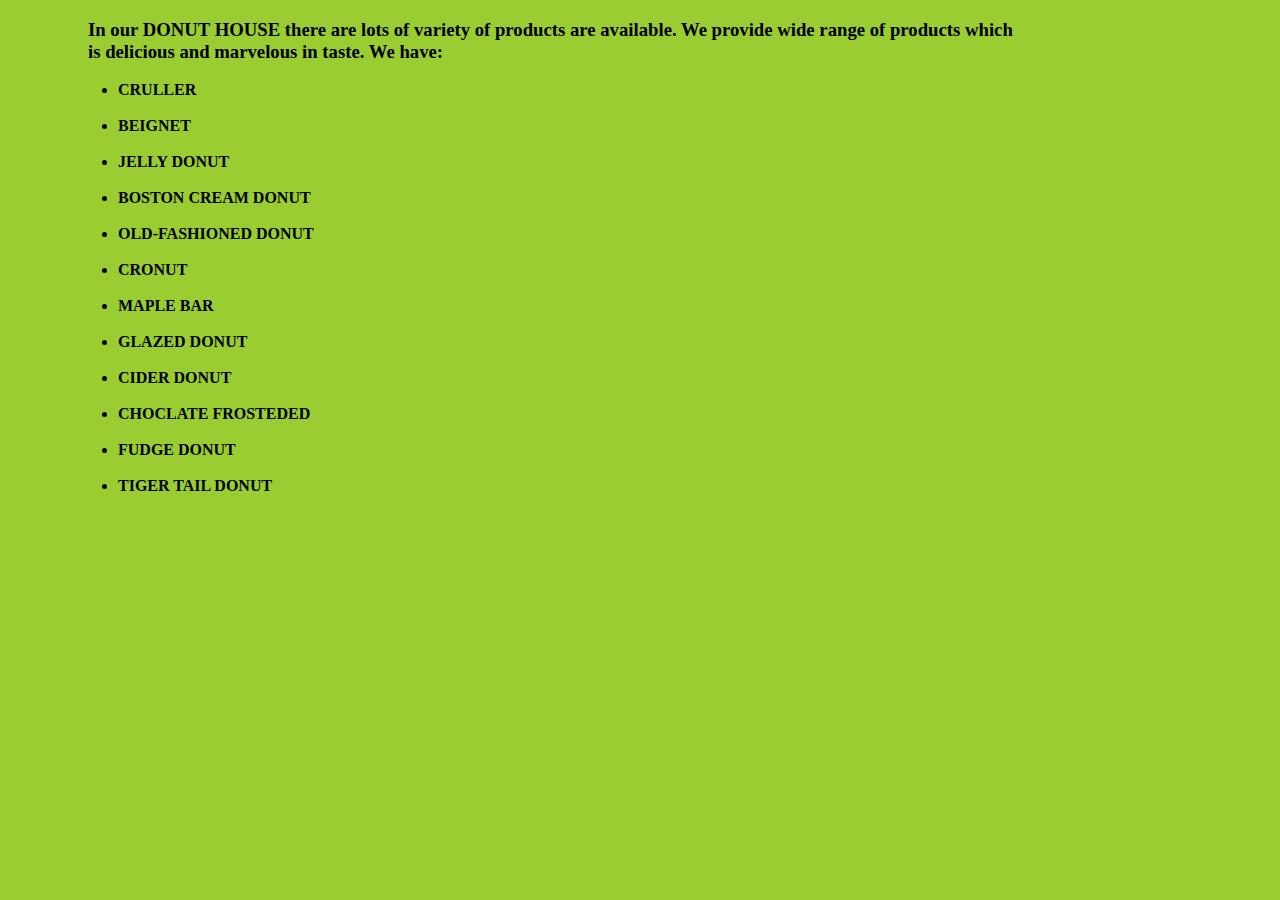
<file: Donut_Family.html>
<!DOCTYPE html>
<html>
<head>
	<meta charset="utf-8">
	<meta name="viewport" content="width=device-width, initial-scale=1">
	<title>DONUT FAMILY</title>
</head>
<body style="background-color: yellowgreen;">
	<h3 style="padding-left: 80px ;">In our DONUT HOUSE there are lots of variety of products are available. We provide wide range of products which <br> is delicious and marvelous in taste. We have:</h3>
	<ul style="padding-left: 110px ;">
		<b><li>CRULLER</li><br>
		<li>BEIGNET</li><br>
		<li>JELLY DONUT</li><br>
		<li>BOSTON CREAM DONUT</li><br>
		<li>OLD-FASHIONED DONUT</li><br>
		<li>CRONUT</li><br>
		<li>MAPLE BAR</li><br>
		<li>GLAZED DONUT</li><br>
		<li>CIDER DONUT</li><br>
		<li>CHOCLATE FROSTEDED</li><br>
		<li>FUDGE DONUT</li><br>
		<li>TIGER TAIL DONUT</li></b>
	</ul>
</body>
</html>
</file>
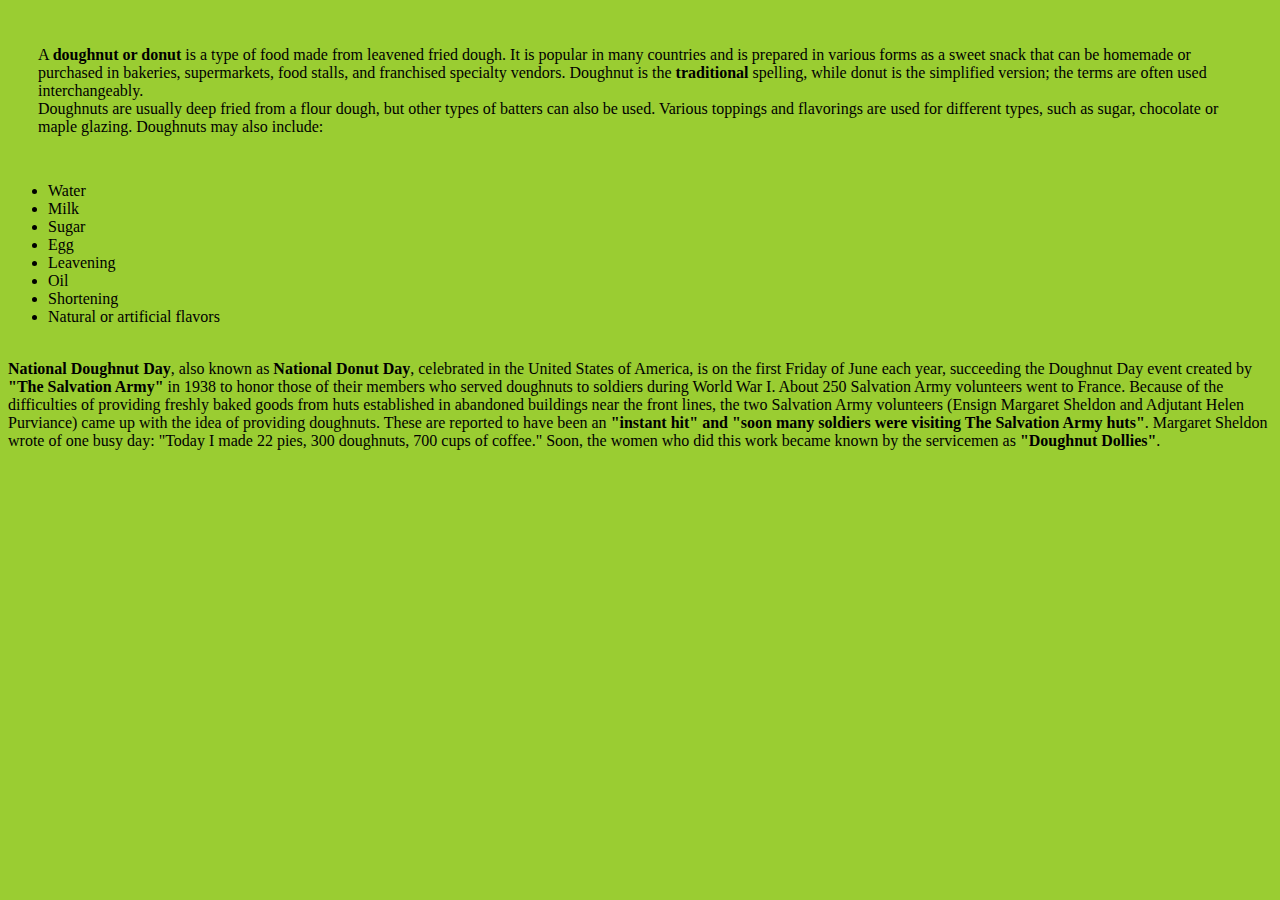
<file: Donut_Family_About.html>
<!DOCTYPE html>
<html>
<head>
	<meta charset="utf-8">
	<meta name="viewport" content="width=device-width, initial-scale=1">
	<title>ABOUT</title>
</head>
<body style="background-color:yellowgreen">
	<p style="padding: 30px"> A <b>doughnut or donut</b> is a type of food made from leavened fried dough. It is popular in many countries and is prepared in various forms as a sweet snack that can be homemade or purchased in bakeries, supermarkets, food stalls, and franchised specialty vendors. Doughnut is the <b>traditional</b> spelling, while donut is the simplified version; the terms are often used interchangeably.<br>Doughnuts are usually deep fried from a flour dough, but other types of batters can also be used. Various toppings and flavorings are used for different types, such as sugar, chocolate or maple glazing. Doughnuts may also include:
		<ul>
			<li>Water</li>
			<li>Milk</li>
			<li>Sugar</li>
			<li>Egg</li>
			<li>Leavening</li>
			<li>Oil</li>
			<li>Shortening</li>
			<li>Natural or artificial flavors</li>
		</ul>
	<br><b>National Doughnut Day</b>, also known as <b>National Donut Day</b>, celebrated in the United States of America, is on the first Friday of June each year, succeeding the Doughnut Day event created by <b>"The Salvation Army"</b> in 1938 to honor those of their members who served doughnuts to soldiers during World War I. About 250 Salvation Army volunteers went to France. Because of the difficulties of providing freshly baked goods from huts established in abandoned buildings near the front lines, the two Salvation Army volunteers (Ensign Margaret Sheldon and Adjutant Helen Purviance) came up with the idea of providing doughnuts. These are reported to have been an <b>"instant hit" and "soon many soldiers were visiting The Salvation Army huts"</b>. Margaret Sheldon wrote of one busy day: "Today I made 22 pies, 300 doughnuts, 700 cups of coffee." Soon, the women who did this work became known by the servicemen as <b>"Doughnut Dollies"</b>.</p>
</body>
</html>
</file>
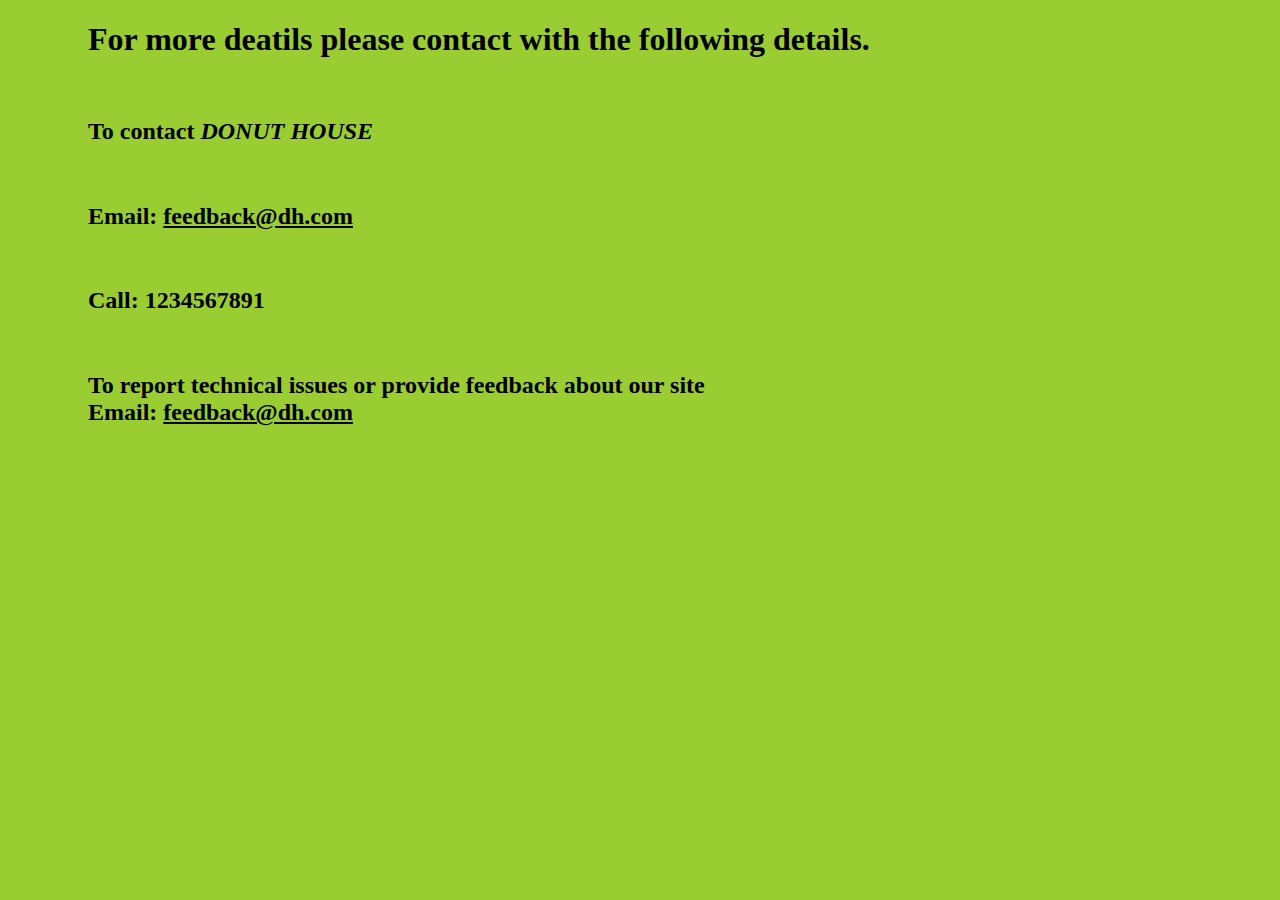
<file: Donut_Family_ContactUs.html>
<!DOCTYPE html>
<html>
<head>
	<meta charset="utf-8">
	<meta name="viewport" content="width=device-width, initial-scale=1">
	<title>CONTACT US</title>
</head>
<body style="background-color:yellowgreen">
	<h1 style="padding-left: 80px;">For more deatils please contact with the following details.</h1>
	<br>
	<div style="padding-left: 80px;">
	<h2>To contact <I>DONUT HOUSE</I></h2>
	<br>
	<h2>Email: <u>feedback@dh.com</u></h2>
	<br>
	<h2>Call: 1234567891</h2>
	<br>
	<h2>To report technical issues or provide feedback about our site<br>Email: <u>feedback@dh.com</u></h2>
	</div>
</body>
</html>
</file>
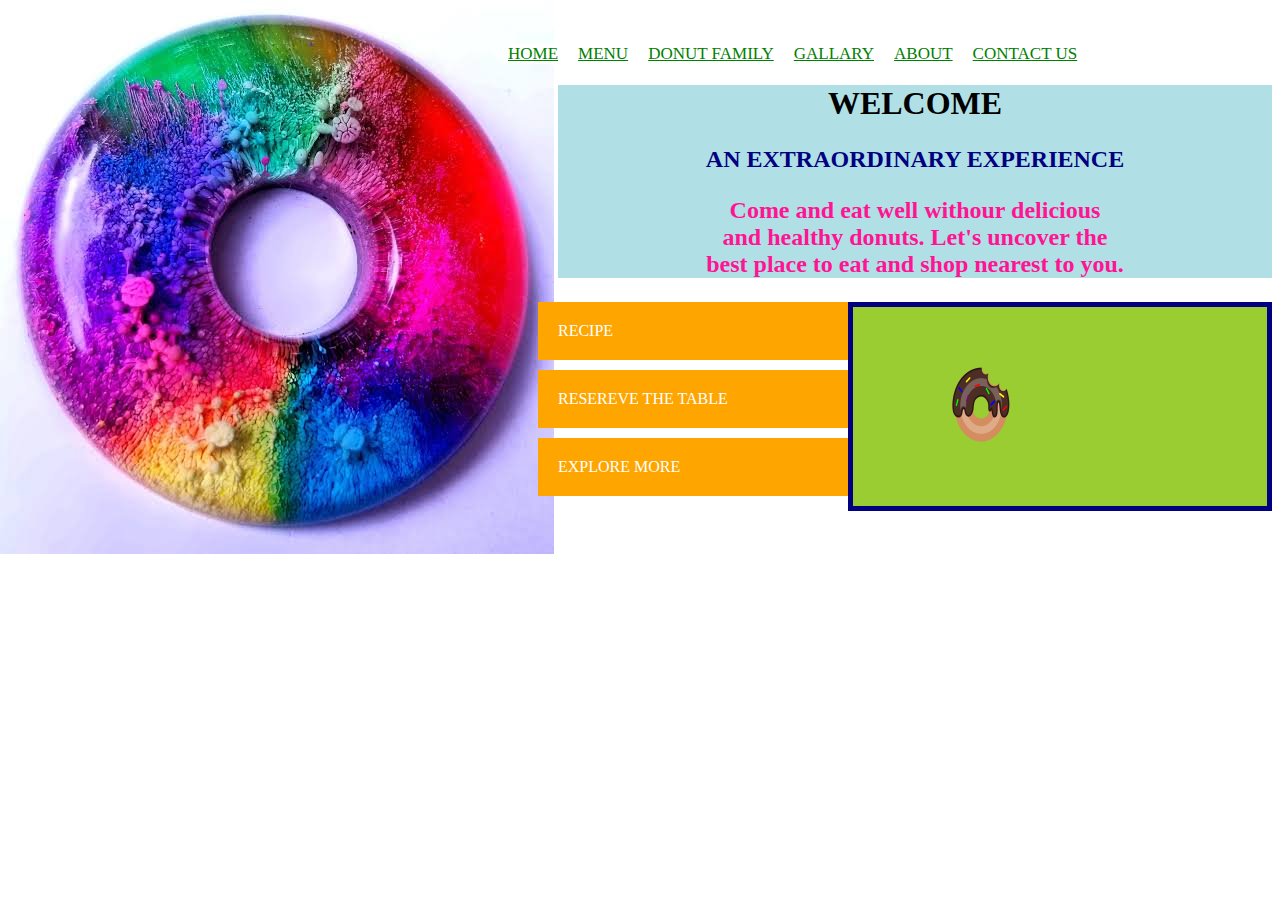
<file: Restaurant.html>
<!DOCTYPE html>
<html>
<head>
	<meta charset="utf-8">
	<meta name="viewport" content="width=device-width, initial-scale=1">
	<title>DONUT HOUSE</title>
	<link rel="stylesheet" type="text/css" href="Restaurant.css">
	<style type="text/css">
		body{
			background-image:url('images (5).jpeg');
			background-repeat: no-repeat;
		}
	</style>
</head>
<body>
	<div>
	<nav>
		<div class="menu">
			<ul>
			<li class="list"><u>HOME</u></li>           
			<li class="list"><u>MENU</u></li>
			<li><a href="Donut_Family.html" target="_blank" class="list">DONUT FAMILY</a></li>
			<li><a href="Donut_Family_Gallary.html" target="_blank" class="list">GALLARY</a></li>
			<li><a href="Donut_Family_About.html" target="_blank" class="list">ABOUT</a></li>
			<li><a href="Donut_Family_ContactUs.html" target="_blank" class="list">CONTACT US</a></li>
			</ul>
		</div>
	</nav>
	</div>
	<div class="text">
	<h1>WELCOME</h1>
	<h2 style="color:navy;"><p>AN EXTRAORDINARY EXPERIENCE</p></h2>
	<h2><p style="color:deeppink;"><b>Come and eat well withour delicious<br> and healthy donuts. Let's uncover the<br> best place to eat and shop nearest to you.</b></p></h2>
	</div>
	<div> 
	<ol>
		<li class="tab">RECIPE</li>
		<li class="tab">RESEREVE THE TABLE</li>
		<li class="tab">EXPLORE MORE</li>
	</ol>
	</div>
	<div class="img">
		<img src="donuts.png">
	</div>
</body>
</html>
</file>
<file: Restaurant.css>
.menu{
	margin-left: 420px;
	padding: 20px;
}
ul li{
	list-style: none;
	float: left;
	margin-left: 20px;
	color: red;
	background-color: white;
}
.list{
	color: green;
	background-color: white;
	font-size: 17px;
}
.list:hover {
	color: white;
	background-color: black;
}
.text{
	margin-left: 550px;
	text-align: center;
	background-color: powderblue;
}
ol li{
	list-style: none;
	float: center;
	margin-top: 10px;
	color: red;
	background-color: white;
	margin-left: 490px;
	padding: 20px;
	margin-right: 300px;
}
.tab{
	color: white;
	background-color: orange;

}
.tab:hover{
	color: orange;
	background-color: white;
}
.img{
	margin-left: 840px;
	margin-top: -210px;
	border: navy solid 5px;
	padding: 60px 60px 60px 90px;
	background-color: yellowgreen;
}
</file>
